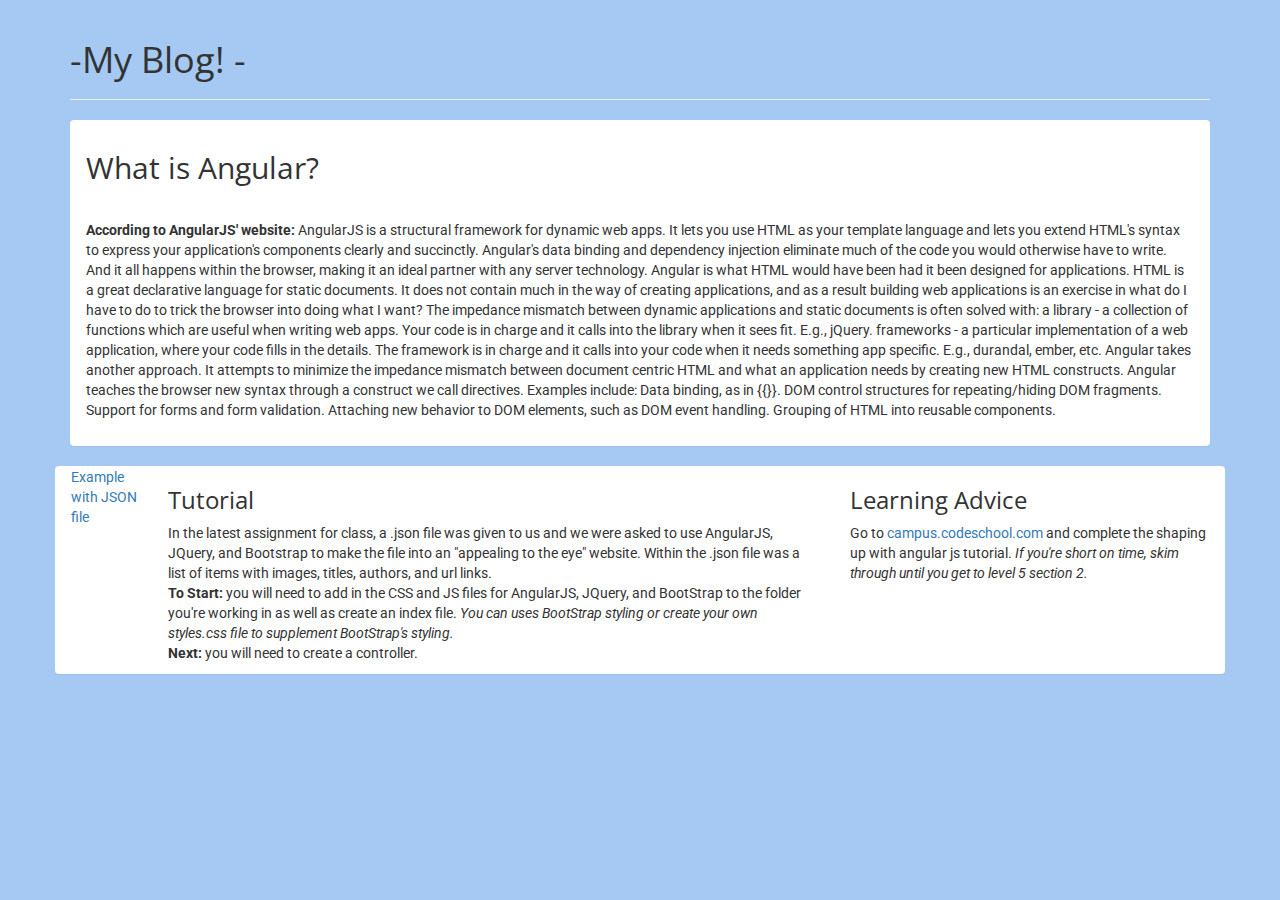
<file: index.html>
<!DOCTYPE html>
<html ng-app="tutorialsGallery">
    
<head>
	<title>Angular Explored</title>
    <link href='http://fonts.googleapis.com/css?family=Open+Sans:700,600,400' rel='stylesheet' type='text/css'>
    <link href='http://fonts.googleapis.com/css?family=Roboto:400,700' rel='stylesheet' type='text/css'>
	<link href="css/bootstrap.min.css" type="text/css" rel="stylesheet" />
    <link href="css/styles.css" type="text/css" rel="stylesheet" />
    <script src="js/jquery-2.1.3.min.js" type="text/javascript"></script>
</head>
    
<body>
    <div class="container">
        <header class="page-header">
            <h1>-My Blog! -</h1>
        </header>
        <div class="panel">
        <h2 class="panel-heading">What is Angular?</h2>
                <p class="panel-body"><strong>According to AngularJS' website: </strong>AngularJS is a structural framework for dynamic web apps. It lets you use HTML as your template language and lets you extend HTML's syntax to express your application's components clearly and succinctly. Angular's data binding and dependency injection eliminate much of the code you would otherwise have to write. And it all happens within the browser, making it an ideal partner with any server technology.

Angular is what HTML would have been had it been designed for applications. HTML is a great declarative language for static documents. It does not contain much in the way of creating applications, and as a result building web applications is an exercise in what do I have to do to trick the browser into doing what I want?

The impedance mismatch between dynamic applications and static documents is often solved with:

a library - a collection of functions which are useful when writing web apps. Your code is in charge and it calls into the library when it sees fit. E.g., jQuery.
frameworks - a particular implementation of a web application, where your code fills in the details. The framework is in charge and it calls into your code when it needs something app specific. E.g., durandal, ember, etc.
Angular takes another approach. It attempts to minimize the impedance mismatch between document centric HTML and what an application needs by creating new HTML constructs. Angular teaches the browser new syntax through a construct we call directives. Examples include:

Data binding, as in {{}}.
DOM control structures for repeating/hiding DOM fragments.
Support for forms and form validation.
Attaching new behavior to DOM elements, such as DOM event handling.
Grouping of HTML into reusable components.
                </p>
        </div>
        <div class="panel row">
            <div class="col-md-1">
                <p> <a href="Part1/index.html"> Example with JSON file</a>
                </p>
            </div>
            <div class="col-md-7">
                <h3>Tutorial</h3>
                <p> In the latest assignment for class, a .json file was given to us and we were asked to use AngularJS, JQuery, and Bootstrap to make the file into an "appealing to the eye" website. Within the .json file was a list of items with images, titles, authors, and url links. <br>
                    <strong>To Start:</strong> you will need to add in the CSS and JS files for AngularJS, JQuery, and BootStrap to the folder you're working in as well as create an index file. <em>You can uses BootStrap styling or create your own styles.css file to supplement BootStrap's styling.</em><br>
                    <strong>Next:</strong> you will need to create a controller. 
                </p>
            </div>
            <div class="col-md-4">
                <h3>Learning Advice</h3>
                <p>Go to <a href="http://campus.codeschool.com/courses/shaping-up-with-angular-js">campus.codeschool.com</a> and complete the shaping up with angular js tutorial. <em>If you're short on time, skim through until you get to level 5 section 2.</em>
                </p>
            </div>
        </div>
    </div>
</body>
</html>
</file>
<file: css/styles.css>
body {
    background-color: #a5c9f2;
}
</file>
